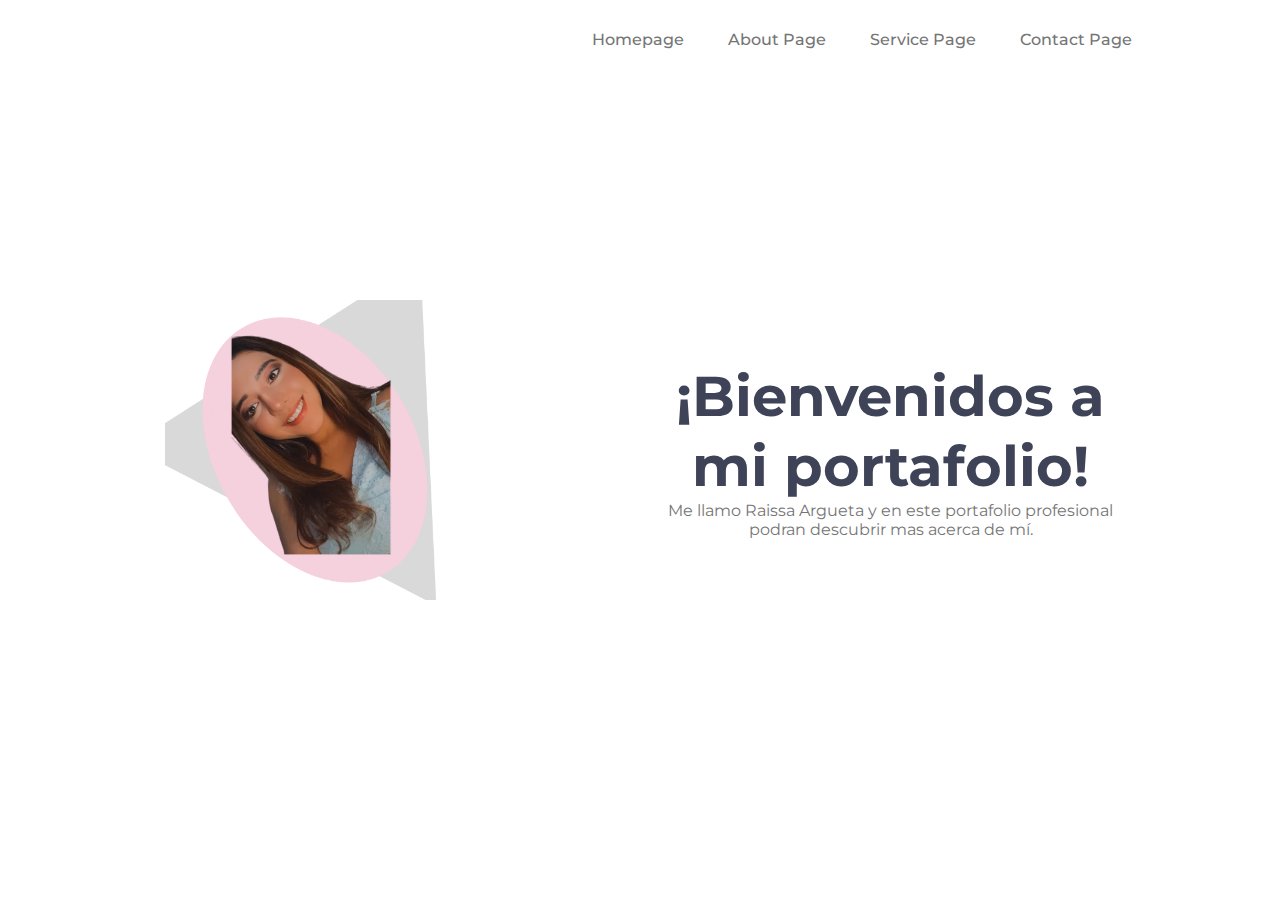
<file: index.html>
<!DOCTYPE html>
<html lang="en">
<head>
    <meta charset="UTF-8">
    <meta http-equiv="X-UA-Compatible" content="IE=edge">
    <meta name="viewport" content="width=device-width, initial-scale=1.0">
    <link rel="stylesheet" href="./style.css">
    <title>Portafolio</title>
</head>
<body>
    <header>
        <nav> 
            <ul class = "paginas">
                <li><a href="index.html">Homepage</a></li>
                <li><a href="aboutme.html">About Page</a></li>
                <li><a href="Service.html">Service Page</a></li>
                <li><a href="contactme.html">Contact Page</a></li>
                
            </ul>
        </nav> 
    </header>
<!--home-->
    <div class="contenido">
    <div class="yo">
        <img src="yo.png" alt="">
    </div>
    <div class = "info">
        <h1>¡Bienvenidos a mi portafolio!</h1>
    
        <p>Me llamo Raissa Argueta y en este portafolio profesional podran descubrir mas acerca de mí.</p>
    </div>
    </div>
</body>
</html>
</file>
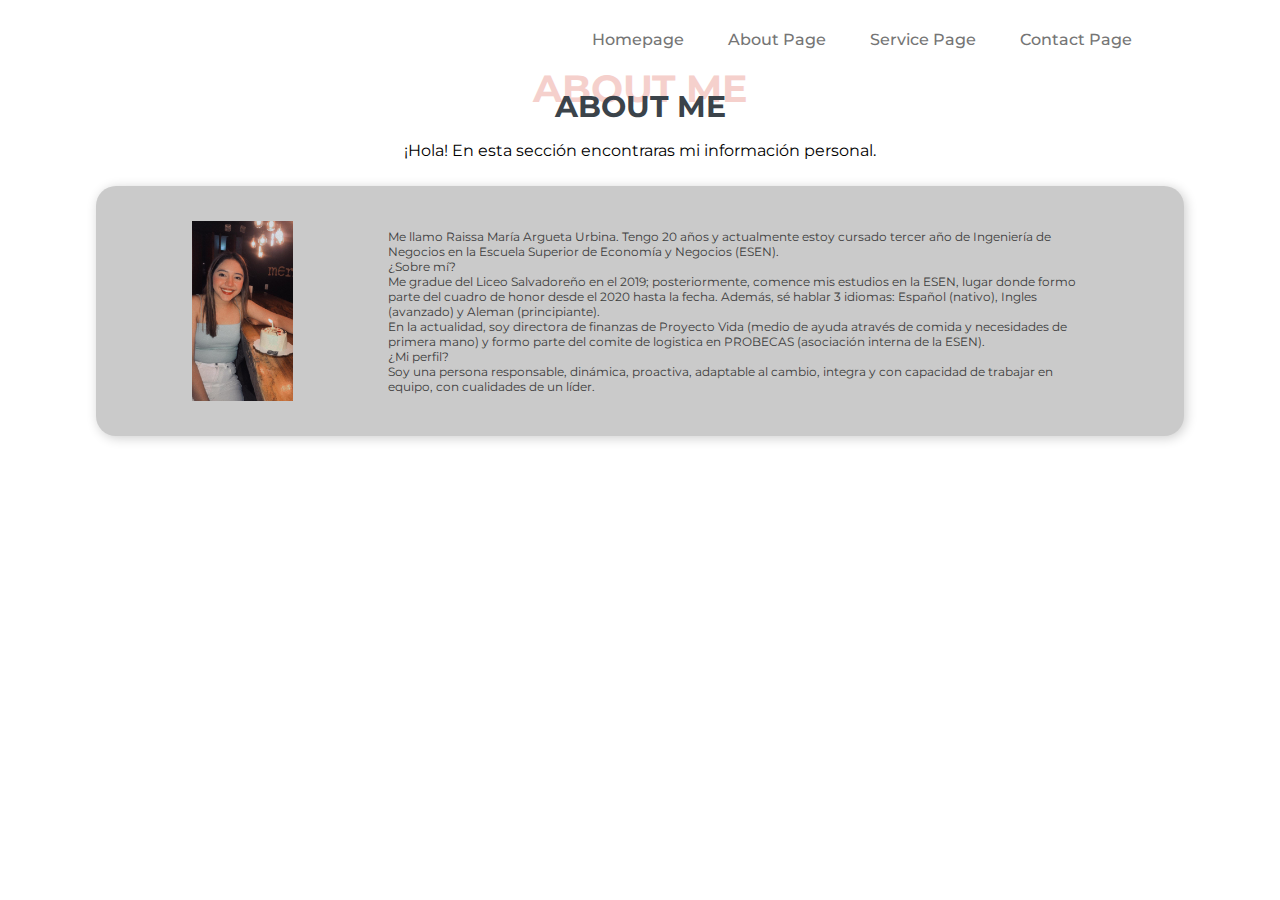
<file: aboutme.html>
<!DOCTYPE html>
<html lang="en">
<head>
  <meta charset="UTF-8">
  <meta http-equiv="X-UA-Compatible" content="IE=edge">
  <meta name="viewport" content="width=device-width, initial-scale=1.0">
  <link rel="stylesheet" href="./about.css">
  <title>About me</title>
</head>
<body>
  <header>
    <nav> 
      <ul class = "paginas">
         <li><a href="index.html">Homepage</a></li>
         <li><a href="aboutme.html">About Page</a></li>
         <li><a href="Service.html">Service Page</a></li>
         <li><a href="contactme.html">Contact Page</a></li>
         
     </ul>
    </nav>  
  </header>
  <div class="titulo">
    <span>About Me</span>
        <h1>About Me</h1>
        <p>¡Hola! En esta sección encontraras mi información personal.</p>
  </div>
  <div class="about">
    <img src = "about.jpg">
      <div class = "texto">
        <p>Me llamo Raissa María Argueta Urbina. Tengo 20 años y actualmente estoy cursado tercer año de Ingeniería de Negocios en la Escuela Superior de Economía y Negocios (ESEN).</p>
        <p>¿Sobre mí?</p>
        <p>Me gradue del Liceo Salvadoreño en el 2019; posteriormente, comence mis estudios en la ESEN, lugar donde formo parte del cuadro de honor desde el 2020 hasta la fecha. Además, sé hablar 3 idiomas: Español (nativo), Ingles (avanzado) y Aleman (principiante).</p>
        <p>En la actualidad, soy directora de finanzas de Proyecto Vida (medio de ayuda através de comida y necesidades de primera mano) y formo parte del comite de logistica en PROBECAS (asociación interna de la ESEN). </p>
        <p>¿Mi perfil?</p>
        <p>Soy una persona responsable, dinámica, proactiva, adaptable al cambio, integra y con capacidad de trabajar en equipo, con cualidades de un líder.</p>
      </div>
  </div>
</body>
</html>
</file>
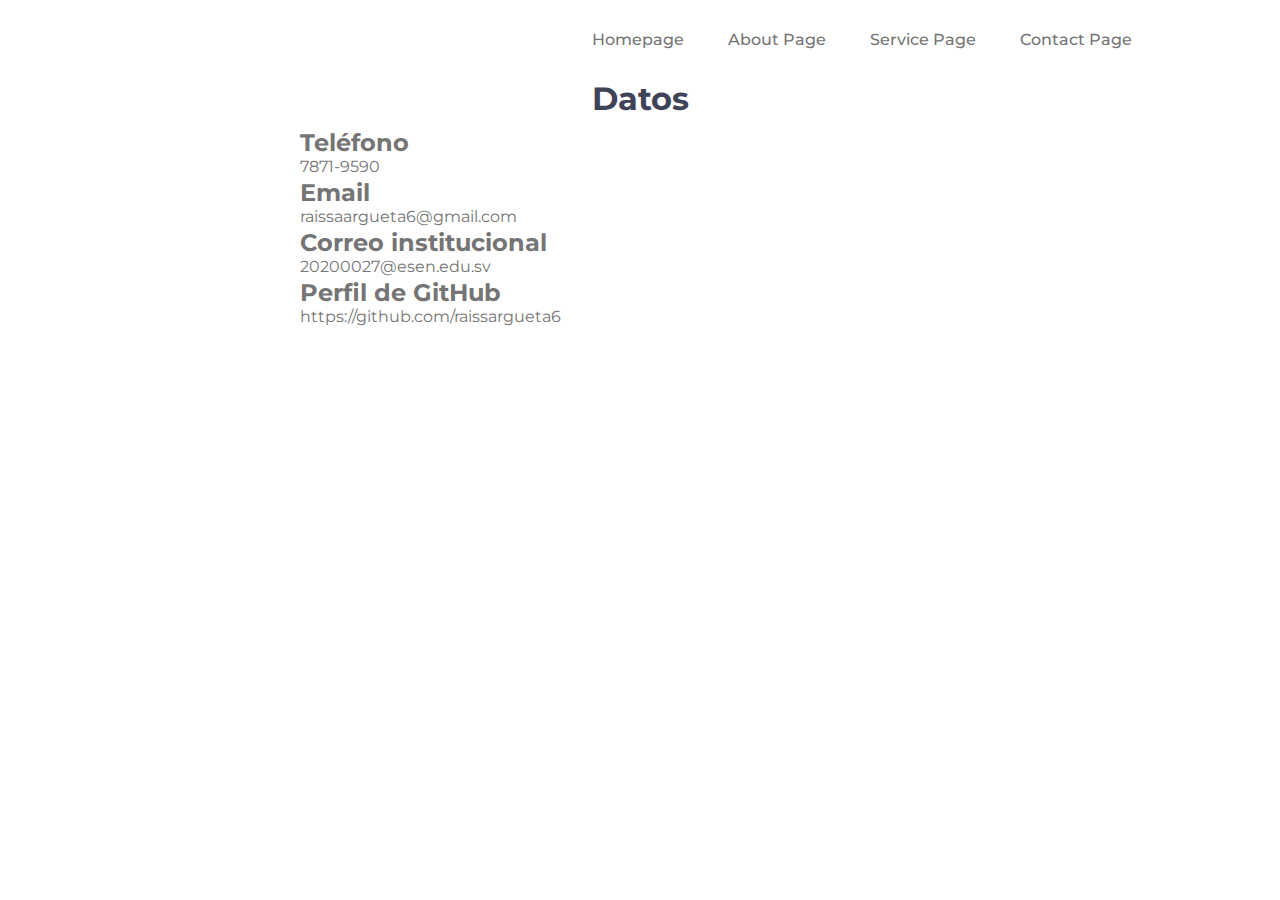
<file: contactme.html>
<!DOCTYPE html>
<html lang="en">
<head>
    <meta charset="UTF-8">
    <meta http-equiv="X-UA-Compatible" content="IE=edge">
    <meta name="viewport" content="width=device-width, initial-scale=1.0">
    <link rel="stylesheet" href="./contact.css">
    <link rel="stylesheet" href="https://unicons.iconscout.com/release/v4.0.0/css/line.css">
    <title>Contact Me</title>
</head>
    <header>
        <nav> 
            <ul class = "paginas">
               <li><a href="index.html">Homepage</a></li>
               <li><a href="aboutme.html">About Page</a></li>
               <li><a href="Service.html">Service Page</a></li>
               <li><a href="contactme.html">Contact Page</a></li>
               
           </ul>
       </nav>  
  </header>
<body>
    <h1 class = "contact_me">Datos</h1>
    
    <div class = "centro">     
        <div class = "contact">
            <div>
                <div class = "info">
                    <i class="uil uil-phone icono"></i>

                    <div>
                        <h2 clas = "titulo_contacto"> Teléfono </h2>
                        <span clas = "sub_contacto">7871-9590</span>
                    </div>

                </div>
            </div>
        </div>

        <div class = "contact">
            <div>
                <div class = "info">
                    <i class="uil uil-envelope-edit icono"></i>

                    <div>
                        <h2 clas = "titulo_contacto"> Email </h2>
                        <span clas = "sub_contacto">raissaargueta6@gmail.com</span>
                    </div>

                </div>
            </div>
        </div>


        <div class = "contact">
            <div>
                <div class = "info">
                    <i class="uil uil-at icono"></i>

                    <div>
                        <h2 clas = "titulo_contacto"> Correo institucional</h2>
                        <span clas = "sub_contacto">20200027@esen.edu.sv</span>
                    </div>

                </div>
            </div>
        </div>


        <div class = "Contact">
            <div>
                <div class = "info">
                    <i class="uil uil-user icono"></i>

                    <div>
                        <h2 clas = "titulo_contacto"> Perfil de GitHub</h2>
                        <span clas = "sub_contacto">https://github.com/raissargueta6</span>
                    </div>

                </div>
            </div>
        </div>
    </div>  
</body>
</html>
</file>
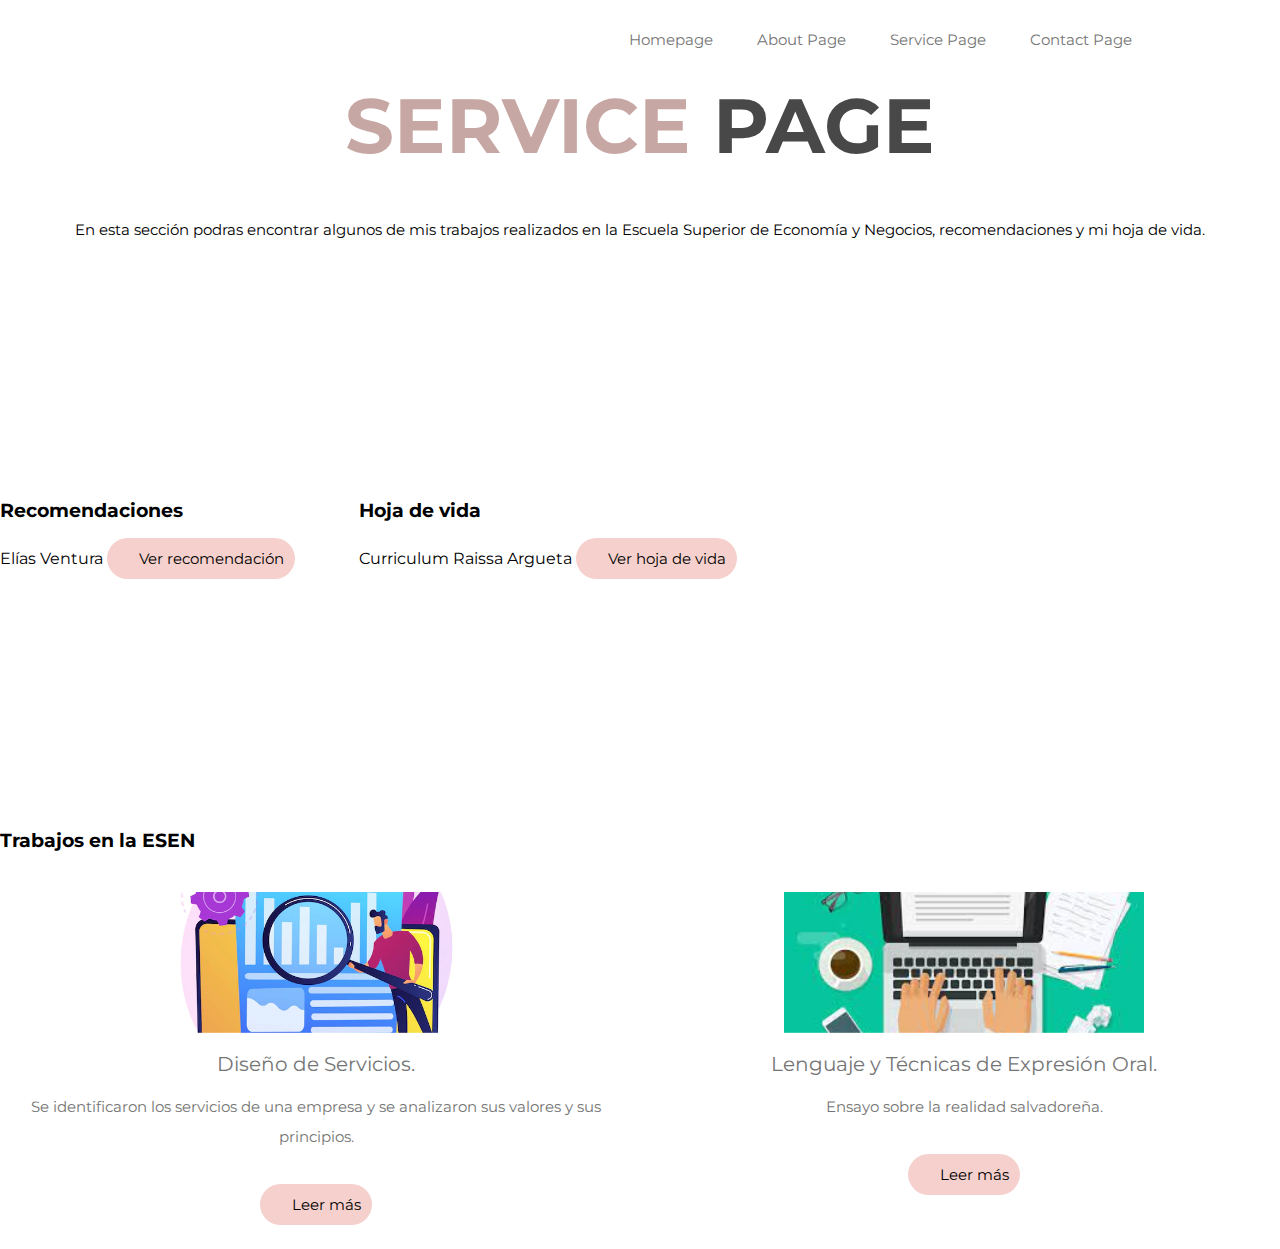
<file: Service.html>
<!DOCTYPE html>
<html lang="en">
<head>
    <meta charset="UTF-8">
    <meta http-equiv="X-UA-Compatible" content="IE=edge">
    <meta name="viewport" content="width=device-width, initial-scale=1.0">
    <link rel="stylesheet" href="./service.css">
    <title>services</title>
</head>
    <header>
        <nav> 
            <ul class = "paginas">
               <li><a href="index.html">Homepage</a></li>
               <li><a href="aboutme.html">About Page</a></li>
               <li><a href="Service.html">Service Page</a></li>
               <li><a href="contactme.html">Contact Page</a></li>
               
           </ul>
       </nav>  
    </header>
<body> 
    <h1 class="titulo"> <span>Service</span> Page</h1>
    <p class = "texto">En esta sección podras encontrar algunos de mis trabajos realizados en la Escuela Superior de Economía y Negocios, recomendaciones y mi hoja de vida.</p>
   
    <div class="parte2">

        <div class="contenido">
            <h3>Recomendaciones</h3>
            <span>Elías Ventura</span>
            <a href="./Recomendacion Raissa.pdf" class="boton"> Ver recomendación</a>
        </div>
    
        <div class = "contenido">
            <h3>Hoja de vida</h3>
            <span>Curriculum Raissa Argueta</span>
            <a href="./cv.pdf" class="boton"> Ver hoja de vida</a>
        </div>
    
    </div>

    <div class="contenedor">
        <h3>Trabajos en la ESEN</h3>
        <span></span>

        <div class="cuadro">
            <div class="imagen">
                <img src="./diseño.webp" alt="">
            </div>
            <div class="info">
                <h2>Diseño de Servicios.</h2>
                <p>Se identificaron los servicios de una empresa y se analizaron sus valores y sus principios.</p>
                <a href="./Diseño.pdf" class="boton"> Leer más </a>
            </div>
        </div>

        <div class="cuadro">
            <div class="imagen">
                <img src="./ensayo.jpg" alt="">
            </div>
            <div class="info">
                <h2>Lenguaje y Técnicas de Expresión Oral.</h2>
                <p>Ensayo sobre la realidad salvadoreña.</p>
                <a href="./Lenguaje3.pdf" class="boton"> Leer más </a>
            </div>
        </div>

    </div>

</body>
</html>
</file>
<file: style.css>
@import url("https://fonts.googleapis.com/css2?family=Montserrat:wght@500&display=swap");
*{
    margin: 0;
    padding: 0;
    box-sizing: border-box;
    background-color: #ffffff;
}
li, a {
    font-family: 'Montserrat', sans-serif;
    font-weight: 500;
    font-size: 50;
    color: #757575;
}
header {
    display: flex;
    justify-content: flex-end;
    align-items: center;
    padding: 30px 10%;
}
.paginas {
    list-style: none;
}
.paginas li {
    display: inline-block;
    padding: 0px 20px;
}
.paginas li a {
    text-decoration: none;
}
.paginas li a:hover {
    color: #f5d0cc
}
body{
    margin: 0px;
    padding: 0px;
    font-family: 'Montserrat';
}
.yo img {
    width: 100%;
    height: 100%;
    object-fit: contain;
}
.yo {
    width: 300px;
    height: 300px;
}
.contenido{
    width:90%;
    display: flex;
    justify-content: space-around;
    align-items: center;
    position: absolute;
    left: 50%;
    top: 50%;
    transform: translate(-50%, -50%);
}
.info {
    width: 450px;

}
.info h1{
    font-size: 3.5em;
    color:#3f4358;
    line-height: 70px;
    text-align: center;
}
.info p{
    color:#757575;
    text-align: center;
}
</file>
<file: about.css>
@import url("https://fonts.googleapis.com/css2?family=Montserrat:wght@500&display=swap");
*{
    margin: 0;
    padding: 0;
    box-sizing: border-box;
}
li, a {
    font-family: 'Montserrat', sans-serif;
    font-weight: 500;
    font-size: 50;
    color: #757575;
}
header {
    display: flex;
    justify-content: flex-end;
    align-items: center;
    padding: 30px 10%;
}
.paginas {
    list-style: none;
}
.paginas li {
    display: inline-block;
    padding: 0px 20px;
}
.paginas li a {
    text-decoration: none;
}
.paginas li a:hover {
    color: #f5d0cc
}
body{
    margin: 0px;
    padding: 0px;
    font-family: 'Montserrat';
}
.about{
    width: 85%;
    height: 250px;
    background-color: #cacaca;
    border-radius: 20px;
    box-shadow: 2px 2px 12px rgba(0,0,0,0.2);
    display: flex;
    margin: auto auto  auto;
    position: relative;
    justify-content: space-evenly;
    align-items: center;
}
.about img{
    height: 180px;
    align-items: center;
}
.titulo {
    text-align: center;
    padding: 10px 0;
    position: relative;
    box-sizing: border-box;
}
.titulo span{
    font-size: 38px;
    position: absolute;
    top: 10px;
    color: #f5d0cc;
    left: 0;
    right: 0;
    z-index: 1;
    font-weight: 700;
    text-transform: uppercase;
    line-height: 0;
}
.titulo h1{
    font-size: 30px;
    margin-bottom: 15px;
    font-weight: 700;
    text-transform: uppercase;
    padding-bottom: 0;
    color: #3b434a;
    position: relative;
    z-index: 2;
    margin-top: 0;
    display: block;
    line-height: 1.2;
    text-align: center;
}
.titulo p{
    margin-bottom: 0;
    position: relative;
    z-index: 2;
    display: block;
    margin-top: 0;
    box-sizing: border-box;
    margin-block-start: 1em;
    margin-block-end: 1em;
    margin-inline-start: 0px;
    margin-inline-end: 0px;
}
.texto{
    width: 700px;
}
.about p{
    color: #3b3b3b;
    font-size: 12px;
    font-family: 'Montserrat';
}
</file>
<file: contact.css>
@import url("https://fonts.googleapis.com/css2?family=Montserrat:wght@500&display=swap");
*{
    margin: 0;
    padding: 0;
    box-sizing: border-box;
    background-color: #ffffff;
}
li, a {
    font-family: 'Montserrat', sans-serif;
    font-weight: 500;
    font-size: 50;
    color: #757575;
}
header {
    display: flex;
    justify-content: flex-end;
    align-items: center;
    padding: 30px 10%;
}
.paginas {
    list-style: none;
}
.paginas li {
    display: inline-block;
    padding: 0px 20px;
}
.paginas li a {
    text-decoration: none;
}
.paginas li a:hover {
    color: #f5d0cc
}
body{
    margin: 0px;
    padding: 0px;
    font-family: 'Montserrat';
}
.contact_me{
   text-align: center;
    text-align: center;
    color:#3f4358;
}
.info{
    display: flex;
    margin-bottom: 2px;
    color: #757575;
}
.icono{
    font-size: 4rem;
    color: #f5d0cc;
    margin-right:center;
}
.centro{
    padding-top: 10px;
    padding-left: 300px;
}
</file>
<file: service.css>
@import url("https://fonts.googleapis.com/css2?family=Montserrat:wght@500&display=swap");
*{
    margin: 0;
    padding: 0;
    box-sizing: border-box;
    background-color: #ffffff;
    text-decoration: none;
}
li, a {
    font-family: 'Montserrat', sans-serif;
    font-weight: 1500;
    font-size: 15px;
    color: #757575;
}
header {
    display: flex;
    justify-content: flex-end;
    align-items: center;
    padding: 30px 10%;
}
.paginas {
    list-style: none;
}
.paginas li {
    display: inline-block;
    padding: 0px 20px;
}
.paginas li a {
    text-decoration: none;
}
.paginas li a:hover {
    color: #f5d0cc
}
body{
    margin: 0px;
    padding: 0px;
    font-family: 'Montserrat';
}
.titulo{
    text-align: center;
    font-size: 6vw;
    color: #494848;
    margin-bottom: 3rem;
    text-transform: uppercase;
}
.titulo span{
    text-transform: uppercase;
    color: #c7a7a4;
}
.texto{
    text-align: center;
    margin-bottom: 10px;
    font-size: 15px;
}
.parte2 {
    display: flex;
    align-items: center;
    flex-wrap: wrap;
    gap: 4rem;
    min-height: calc(100vh - 20rem);
    margin: 0%;
}
@media (max-width: 450px) {
    html {
      font-size: 50%;
    }
}
.boton {
    display: inline-block;
    margin-top: 1rem;
    border-radius: 5rem;
    background: #f5d0cc;
    padding: .7rem;
    font-size: 15px;
    color: rgb(0, 0, 0);
    padding-left: 2rem;
}  
.boton i {
    height: 4rem;
    width: 4rem;
    line-height: 4rem;
    font-size: 15px;
    text-align: center;
    background: #fff;
    color: #f5d0cc;
    border-radius: 50%;
    margin-left: 1rem;
}
.boton:hover i {
    margin-left: 2rem;
}
.contenedor {
    display:grid;
    grid-template-columns: repeat(auto-fit, minmax(31rem, 1fr));
    gap: 1.0rem;
}
.cuadro {
    text-align: center;
    padding: 1.5rem;
    border-radius: .5rem;

}
.imagen img {
    transform: scale(1.2);
}
  
.imagen {
    height: 10rem;
    width: 100%;
    border-radius: .5rem;
    overflow: hidden;
}  
.imagen img {
    height: 80%;
    width: 80%;
    object-fit: cover;
    max-width: 300px
} 
.info h2 {
    font-size: 20px;
    color: #757575;
    font-weight: normal;
}
.info p {
    font-size: 15px;
    color: #757575;
    padding: 1rem 0;
    line-height: 2;
}
@media (max-width: 400px) {
    html {
        font-size: 50%;
}
}
</file>
